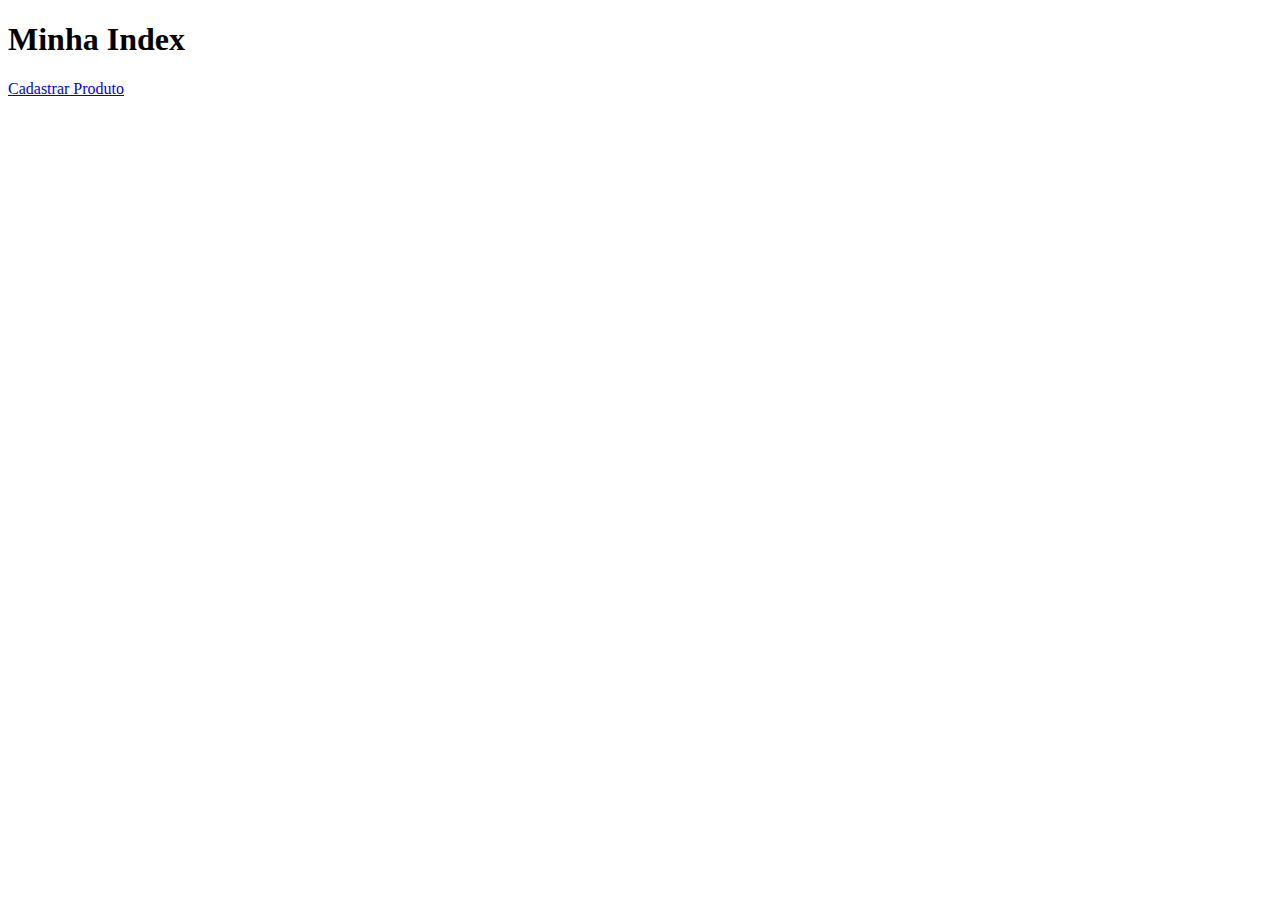
<file: SpringThymeleafCRUD/target/classes/templates/index.html>
<!DOCTYPE html>
<html lang="en">
<head>
    <meta charset="UTF-8">
    <title>Menu Index</title>
</head>
<body>
<h1>Minha Index</h1>

<a href="/produto/form" > Cadastrar Produto</a>
</body>
</html>
</file>
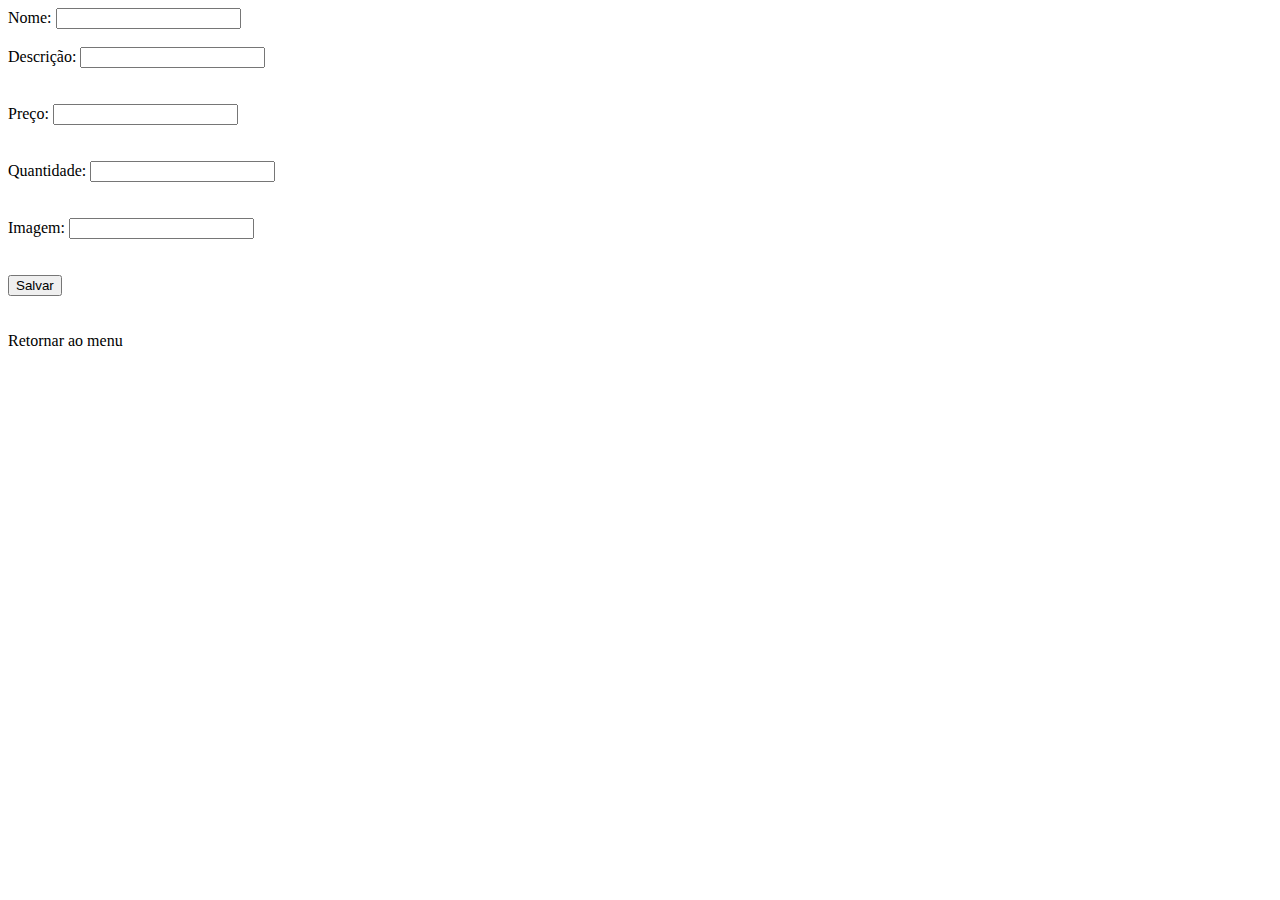
<file: SpringThymeleafCRUD/target/classes/templates/form.html>
<!DOCTYPE html>
<html xmlns:th="http://www.thymeleaf.org">
<html lang="en">
<head>
    <meta charset="UTF-8">
    <title>Formulário</title>
</head>
<body>
<form  th:action="@{/produto/salvar}" th:object="${produto}" method="post">
    <input type="hidden" th:field="*{id}"/>

    <label>Nome:</label>
    <input type="text" th:field="*{nome}" required="required"/>
    </br></br>

    <label>Descrição:</label>
    <input type="text" th:field="*{descricao}" required="required"/></br>
    </br></br>


    <label>Preço:</label>
    <input type="number" th:field="*{preco}" required="required"/></br>
    </br></br>


    <label>Quantidade:</label>
    <input type="number" th:field="*{quantidade}" required="required"/></br>
    </br></br>


    <label>Imagem:</label>
    <input type="text" th:field="*{imagem}" required="required"/></br>
    </br></br>


    <button type="submit">Salvar</button>
</form>

</br></br>
<a th:href="@{/}">Retornar ao menu</a>
</body>
</html>
</file>
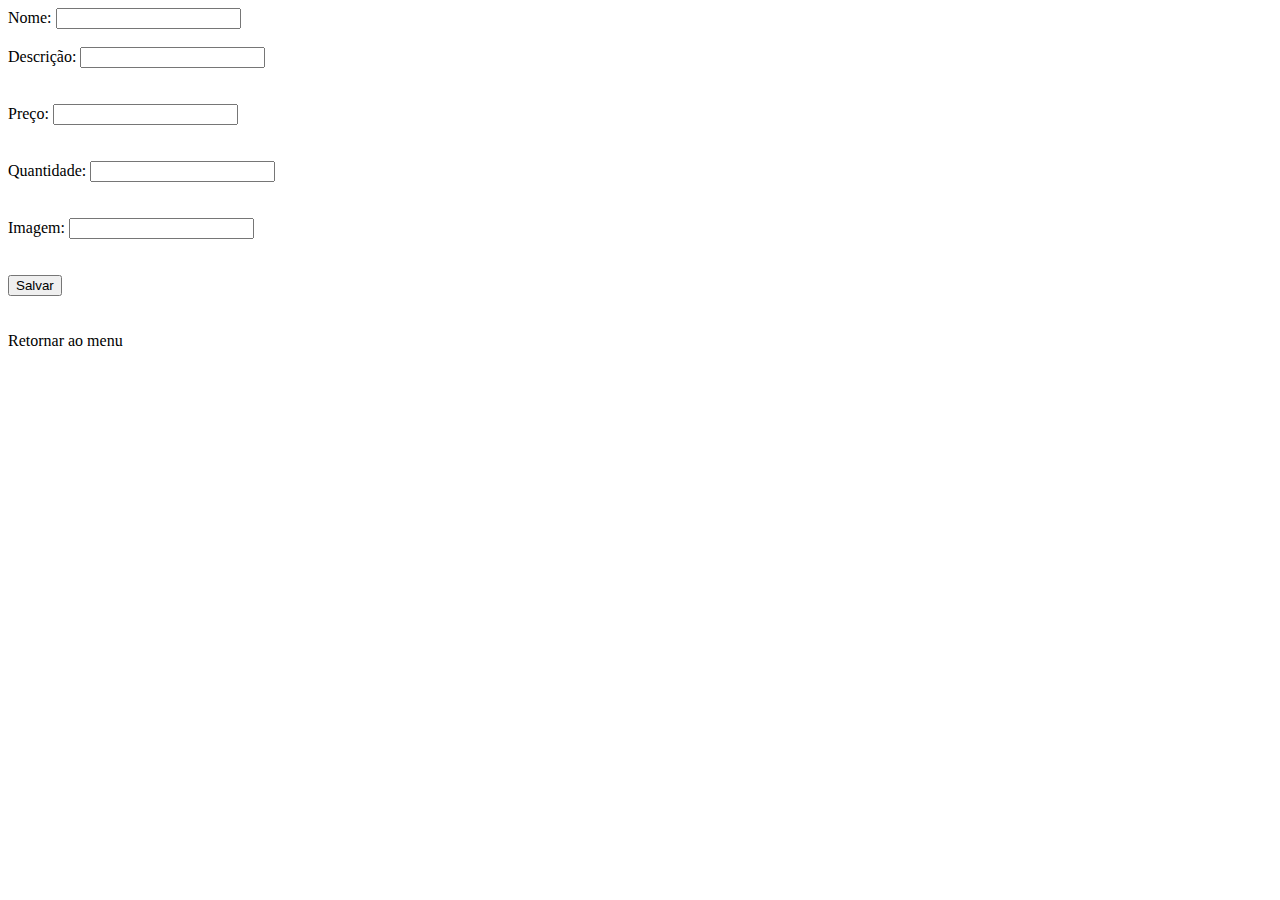
<file: SpringThymeleafCRUD/src/main/resources/templates/form.html>
<!DOCTYPE html>
<html xmlns:th="http://www.thymeleaf.org">
<html lang="en">
<head>
    <meta charset="UTF-8">
    <title>Formulário</title>
</head>
<body>
<form  th:action="@{/produto/salvar}" th:object="${produto}" method="post">
    <input type="hidden" th:field="*{id}"/>

    <label>Nome:</label>
    <input type="text" th:field="*{nome}" required="required"/>
    </br></br>

    <label>Descrição:</label>
    <input type="text" th:field="*{descricao}" required="required"/></br>
    </br></br>


    <label>Preço:</label>
    <input type="number" th:field="*{preco}" required="required"/></br>
    </br></br>


    <label>Quantidade:</label>
    <input type="number" th:field="*{quantidade}" required="required"/></br>
    </br></br>


    <label>Imagem:</label>
    <input type="text" th:field="*{imagem}" required="required"/></br>
    </br></br>


    <button type="submit">Salvar</button>
</form>

</br></br>
<a th:href="@{/}">Retornar ao menu</a>
</body>
</html>
</file>
